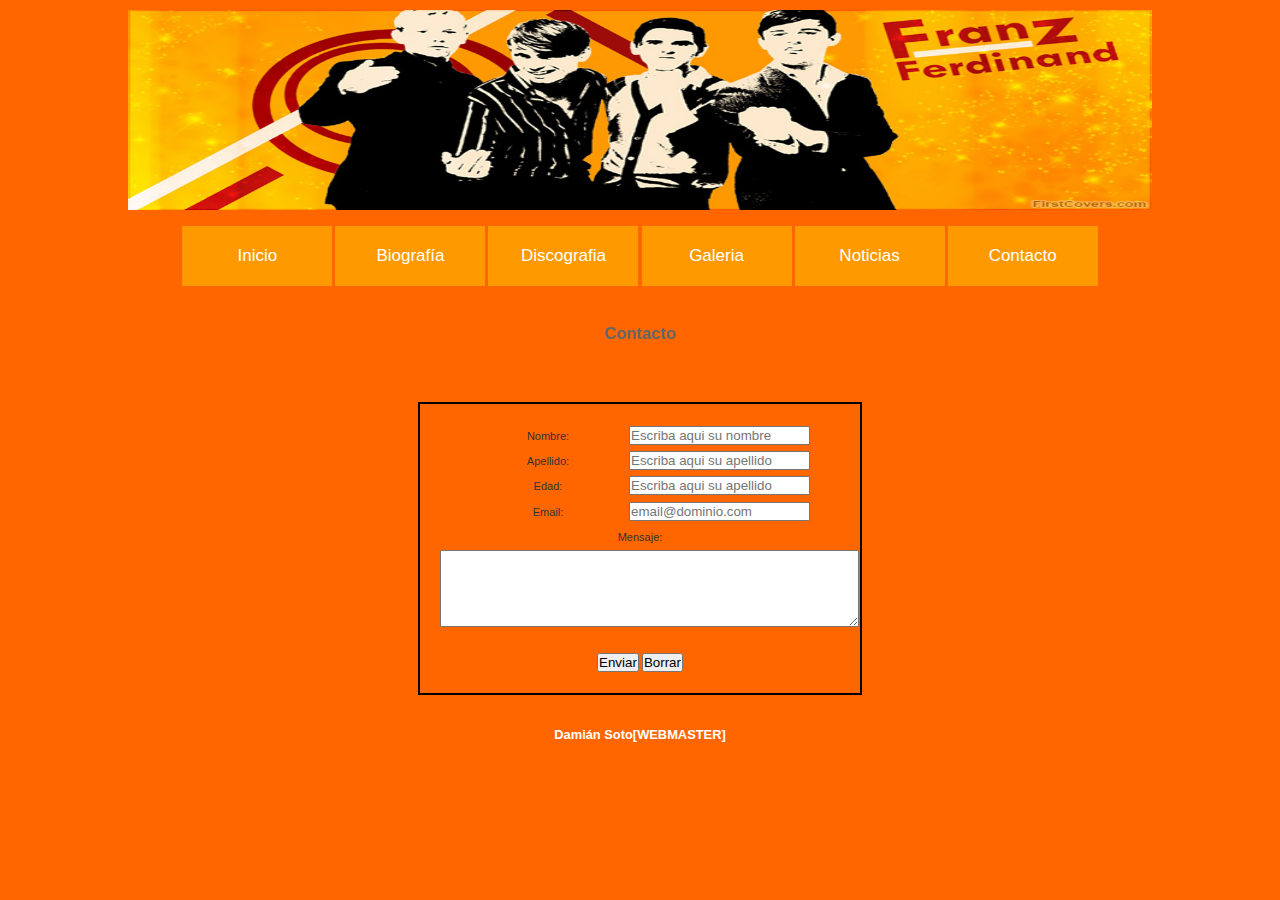
<file: Prueba2_HDWeb/contacto.html>
<!doctype html>
<html>
<head>
<meta charset="utf-8">
<title>.:INICIO:.</title>
<link rel="stylesheet" type="text/css" href="css/estilo.css" />

</head>
<script type="text/javascript" src="js/validacion.js"></script>
<body>
<div id="paginaweb">
<div id="header">
<header>
	<img class="portada-header" src="img\portada.jpg" width="1024" height="200"/>
</header>
</div>
<div id="nav">
<nav>
	<ul>
    	<li><a href="index.html">Inicio</a></li>
        <li> <a href="biografia.html"> Biografía </a> </li>
        <li> <a href="discografia.html"> Discografia </a> </li>
        <li> <a href="galeria.html"> Galeria </a> </li>
        <li> <a href="noticias.html"> Noticias </a> </li>
        <li> <a href="contacto.html"> Contacto </a> </li>
     </ul>
</nav>
</div>
<div id="contacto">
</br>
</br>
<h2>Contacto</h2>
</br>
</br>
    <form name="frmContactos" id="frmContactos" method="post" action="#" enctype="multipart/form-data" onSubmit="return validar();">
    <div>
    <label class="label" for="txtNombre">Nombre: </label>
    <input type="text" name="txtNombre" id="txtNombre" 
    placeholder="Escriba aqui su nombre"/><span id="errorNomb"></span>
    </div>
    <div>
    <label class="label" for="txtApellido">Apellido: </label>
    <input type="text" name="txtApellido" id="txtApellido" 
    placeholder="Escriba aqui su apellido"/><span id="errorAp"></span>
    </div>
    <div>
    <label class="label" for="txtApellido">Edad: </label>
    <input type="text" name="txtApellido" id="txtApellido" 
    placeholder="Escriba aqui su apellido"/><span id="errorAp"></span>
    </div>
    <div>
    <label class="label" for="txtEmail">Email: </label>
    <input type="email" name="txtEmail" id="txtEmail" placeholder="email@dominio.com"/>
    </div>
    <div class="centro">
	<label class="label"  for="txtMensaje">Mensaje: </label>
	<textarea name="txtMensaje" name="txtMensaje" id="txtMensaje" rows=	"5" cols="50">
	</textarea>
</div>
</br>
    <div class="centro">
    <input type="submit" name="btnEnviar" id="btnEnviar" value="Enviar"/>
    <input type="reset" name="btnBorrar" id="btnBorrar" value="Borrar"/>
    </div>
    </form>
</div>
<footer>
  <h3>Damián Soto[WEBMASTER]</h3>
</footer>
</div>

</body>
</html>
</file>
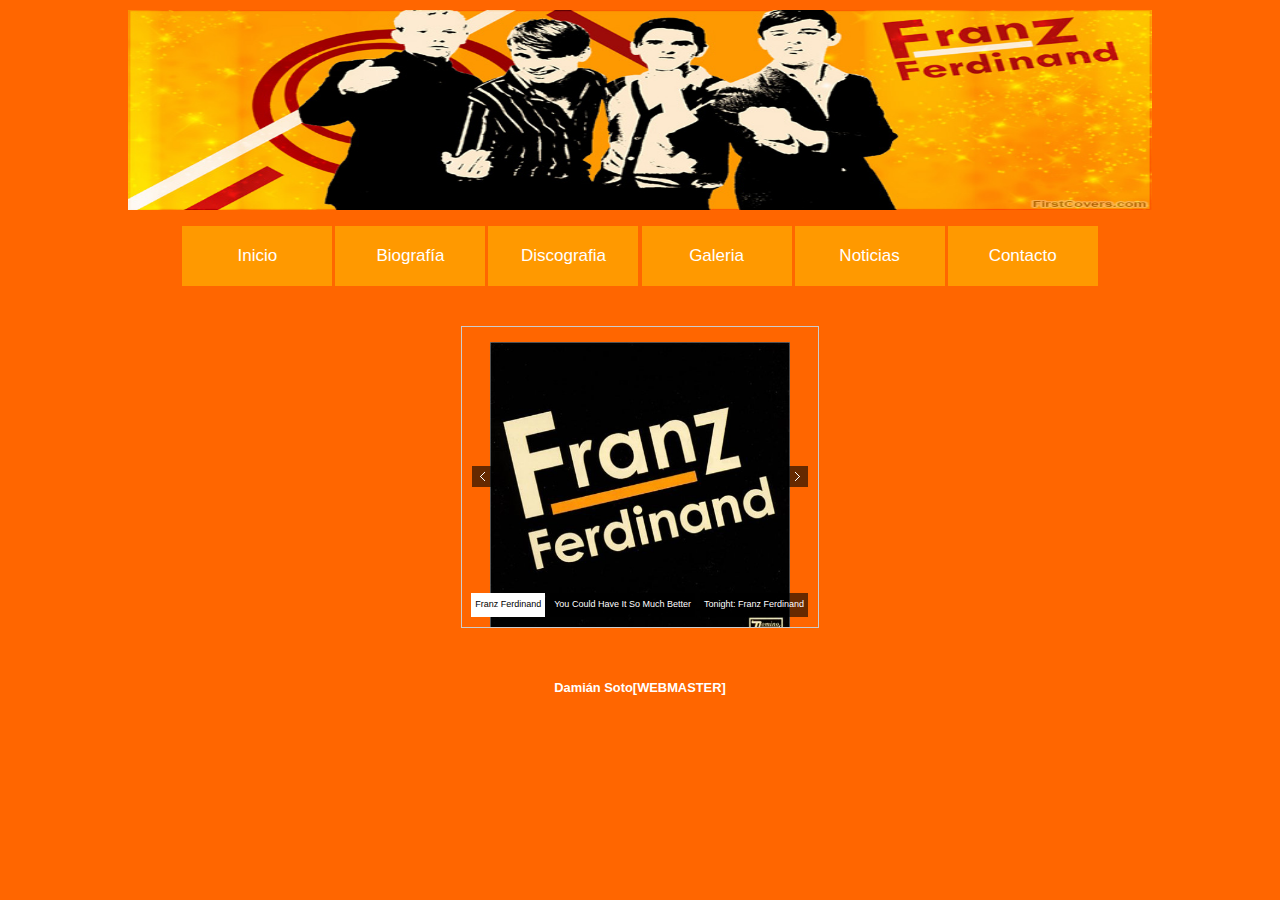
<file: Prueba2_HDWeb/discografia.html>
<!doctype html>
<html>
<head>
<meta charset="utf-8">
<title>.:INICIO:.</title>
<link rel="stylesheet" type="text/css" href="css/estilo.css" />
<link rel="stylesheet" type="text/css" href="css/carru.css" />
</head>
<script src="js/jquery-1.5.2.min.js" type="text/javascript"></script>
<script src="js/jcarousellite_1.0.1c5.js" type="text/javascript"></script>
<script type="text/javascript">

$(function() {
	$("#slidebox").jCarouselLite({
		vertical: false,
		hoverPause:true,
		btnPrev: ".previous",
		btnNext: ".next",
		visible: 1,
		start: 0,
		scroll: 1,
		circular: true,
		auto:1000,
		speed:500,				
		btnGo:
		    [".1", ".2",
		    ".3", ".4"],
		
		afterEnd: function(a, to, btnGo) {
				if(btnGo.length <= to){
					to = 0;
				}
				$(".thumbActive").removeClass("thumbActive");
				$(btnGo[to]).addClass("thumbActive");
		    }
	});
});
</script>
<body>
<div id="paginaweb">
<div id="header">
<header>
	<img class="portada-header" src="img\portada.jpg" width="1024" height="200"/>
</header>
</div>
<div id="nav">
<nav>
	<ul>
    	<li> <a href="index.html"> Inicio </a> </li>
        <li> <a href="biografia.html"> Biografía </a> </li>
        <li> <a href="discografia.html"> Discografia </a> </li>
        <li> <a href="galeria.html"> Galeria </a> </li>
        <li> <a href="noticias.html"> Noticias </a> </li>
        <li> <a href="contacto.html"> Contacto </a> </li>
     </ul>
</nav>
</div>
<div id="discogra">


<div id="slidebox">
<div class="next"></div>
<div class="previous"></div>
<div class="thumbs">
<a href="img/discos/disco1.jpg" onClick="" class="1 thumbActive">Franz Ferdinand</a> 
<a href="img/discos/disco2.jpg" onClick="" class="2">You Could Have It So Much Better</a> 
<a href="img/discos/disco3.jpg" onClick="" class="3">Tonight: Franz Ferdinand</a> 
</div>
	<ul>
    	<li><img width="300" height="300" src="img/discos/disco1.jpg" alt="Franz Ferdinand" />Franz Ferdinand</li>
    	<li><img width="300" height="300" src="img/discos/disco2.jpg" alt="You Could Have It So Much Better">You Could Have It So Much Better</img></li>
    	<li><img width="300" height="300" src="img/discos/disco3.jpg" alt="Tonight: Franz Ferdinand" />Tonight: Franz Ferdinand</li>
	</ul>
</div>
</div>

<footer>
  <h3>Damián Soto[WEBMASTER]</h3>
</footer>
</body>
</html>
</file>
<file: Prueba2_HDWeb/css/estilo.css>
@charset "utf-8";
/* CSS Document */

* {
	margin:0px;
	padding:0px;
}

body{
	background-color:#FF6600;
}
#paginaweb{
	width:100%;
	margin:0px auto;
	font: 11px/1.75em Verdana, Tahoma, arial, sans-serif;
	color: #666666; 
	text-align: center;
}

#header {
	padding:10px 10px 10px;
	text-align:center;
}
footer{
	 padding:10px 10px 10px;
	 text-align:center;
	 color:#FFF;
	}
.center{text-align:center}

#nav{
	text-align:center;
}

#nav ul{
	list-style-type:none;
}
#nav ul li{
	display:inline-block;
}
#nav ul li a{
	display:block;
	width:150px;
	background-color:#F90;
	color:#FFF;
	text-decoration:none;
	font-family:Helvetica;
	font-size:17px;
	padding:20px 0px 20px 0px;
	margin:0px;
	text-align:center;
}
#nav ul li a:hover{
	background-color:#FFF;
	color:#000;
}

#bio{
	margin:50px;
	
}
#bio p{
	width:800px;
	background-color:#FFF;
	margin:20px auto;
	font-family:Helvetica;
	font-size:12px;
	text-align:justify;
	padding:30px;
}

#bio h1{
	text-align:center;
	color:#FFF;
}


#frmContactos {
	width:400px;
	margin:20px auto;
	border:2px solid #000;
	padding:20px;
	color:#333;
	text-align:center;
}

.label{
	display:inline-block;
	width:150px;
	margin:3px;
}
</file>
<file: Prueba2_HDWeb/css/carru.css>
@charset "utf-8";
/* CSS Document */


#slidebox{position:relative; 
		border:1px solid #ccc; 
		margin:40px auto;overflow:hidden;}

#slidebox, #slidebox ul {width:300px;height:300px;}

#slidebox, #slidebox ul li{width:300px;height:300px;}

#slidebox ul li{position:relative; 
				left:0; 
				float:left;list-style: none; 
				padding:15px 28px;  
				font-family:Verdana, Geneva, sans-serif; 
				font-size:13px;}

#slidebox .next, #slidebox .previous{position:absolute; 
									z-index:2; 
									display:block; 
									width:21px; 
									height:21px;top:139px;
									color:#fff}

#slidebox .next{right:0; 
				margin-right:10px; 
				background:url(../js/slidebox_next.png) no-repeat left top;}

#slidebox .next:hover{background:url(../js/slidebox_next_hover.png) no-repeat left top;}

#slidebox .previous{margin-left:10px; 
					background:url(../js/slidebox_previous.png) no-repeat left top;}

#slidebox .previous:hover{background:url(js/slidebox_previous_hover.png) no-repeat left top;}

#slidebox .thumbs{position:absolute; 
					z-index:2; 
					bottom:10px; 
					right:10px;}

#slidebox .thumbs a{display:block; 
					margin-left:5px; 
					float:left; 
					font-family:Verdana, Geneva, sans-serif; 
					font-size:9px; 
					text-decoration:none; 
					padding:2px 4px; 
					background:url(../js/slidebox_thumb.png); 
					color:#fff;}

#slidebox .thumbs a:hover{background:#fff; color:#000;}

#slidebox .thumbs .thumbActive{background:#fff; 
								color:#000; 
								display:block; 
								margin-left:5px; 
								float:left; 
								font-family:Verdana, Geneva, sans-serif; 
								font-size:9px; 
								text-decoration:none; 
								padding:2px 4px;}
</file>
